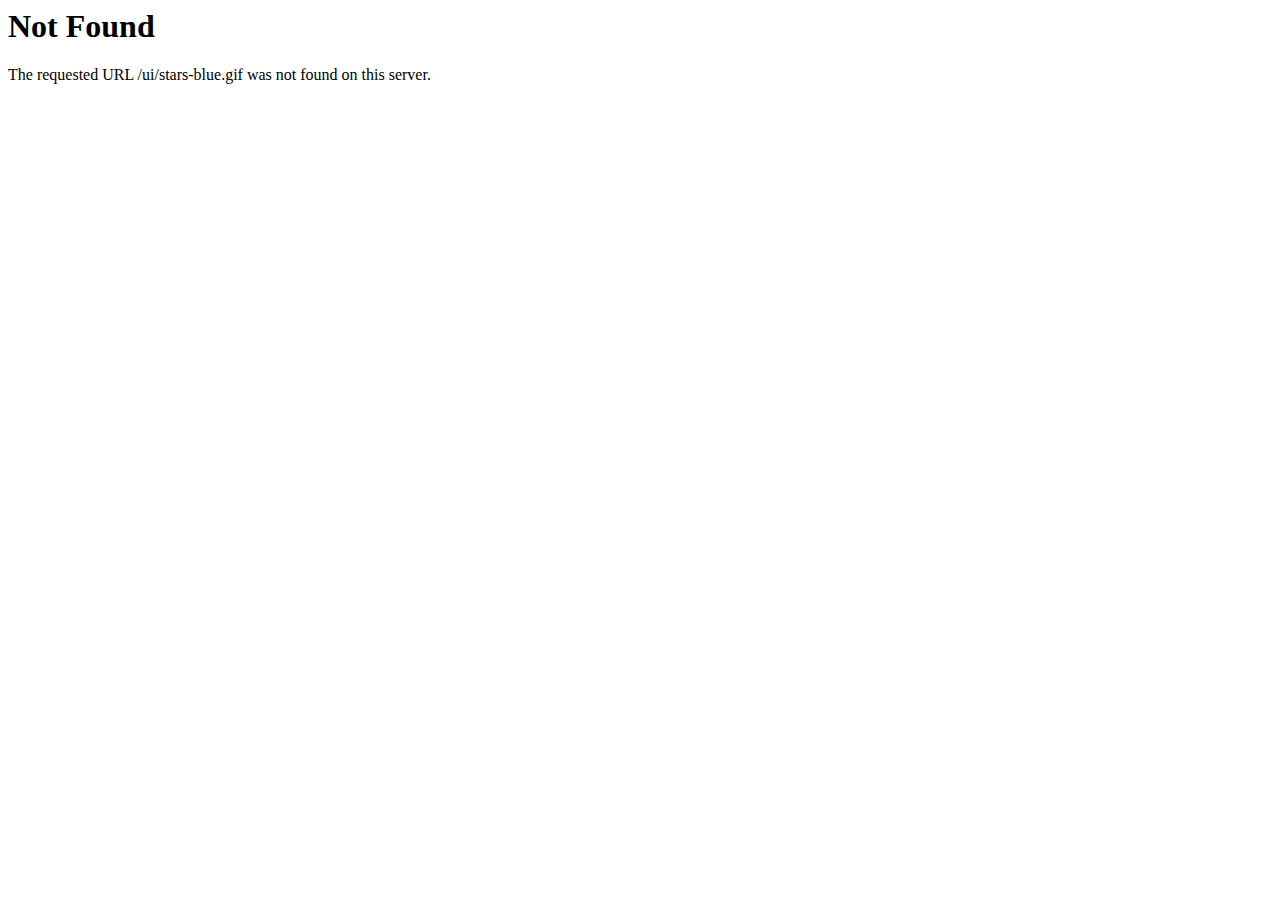
<file: ui/stars-blue.html>
<!DOCTYPE HTML PUBLIC "-//IETF//DTD HTML 2.0//EN">
<html>

<head>
    <title>404 Not Found</title>
</head>

<body>
    <h1>Not Found</h1>
    <p>The requested URL /ui/stars-blue.gif was not found on this server.</p>
</body>

</html>
</file>
